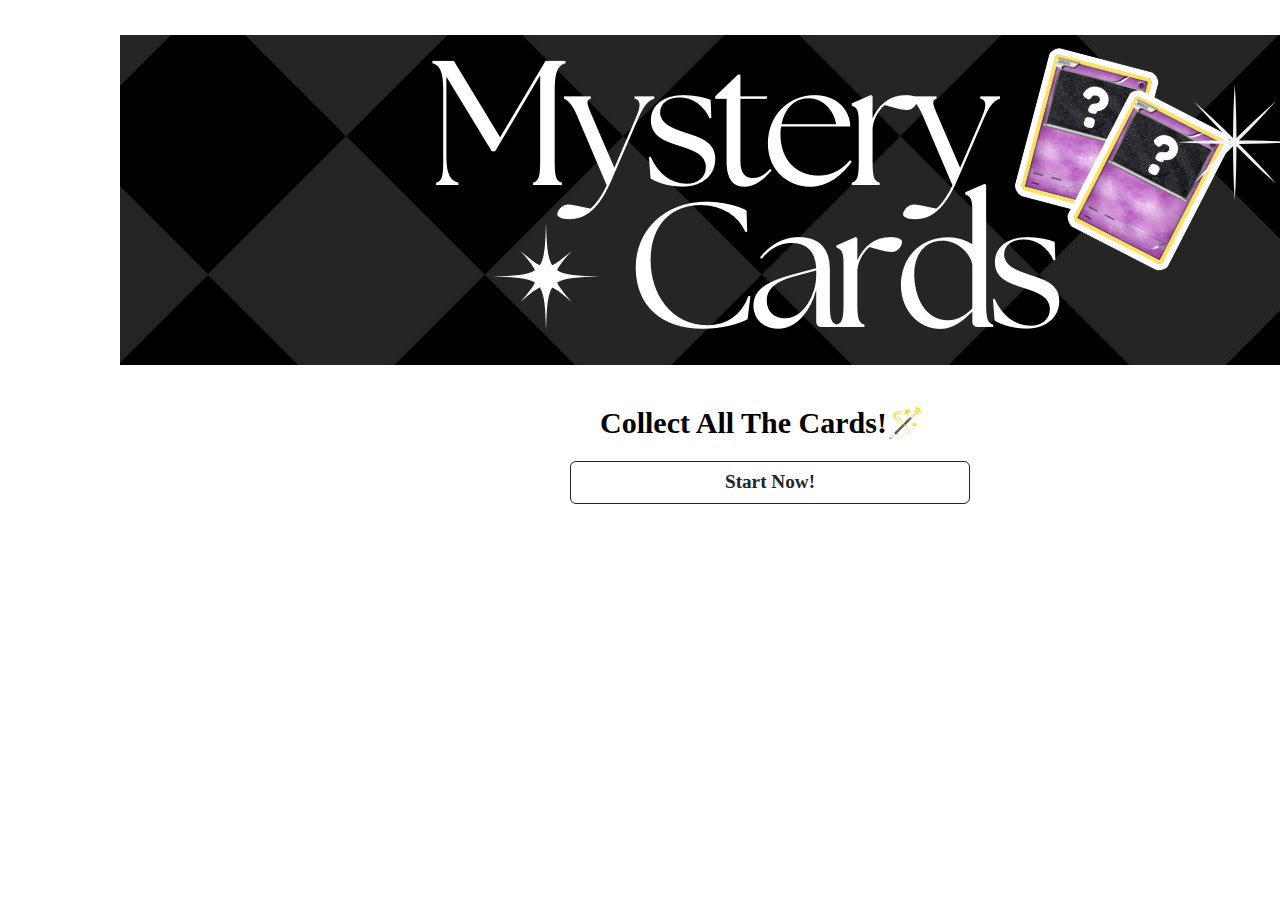
<file: index.html>
<!DOCTYPE html>
<html>
<head>
    <link href="https://cdn.jsdelivr.net/npm/bootstrap@5.2.3/dist/css/bootstrap.min.css" rel="stylesheet">
    <script src="https://cdn.jsdelivr.net/npm/bootstrap@5.2.3/dist/js/bootstrap.bundle.min.js"></script>
    <title>Fun Page</title>
    <link rel="stylesheet" href="style.css">
    <meta charset="UTF-8">
    <meta name="viewport" content="width=device-width, initial-scale=1.0">
    <style>
        #top {
            position: relative; /* Ensure relative positioning for absolute child */
        }

        #instructions {
            position: absolute; 
            top: calc(550px); 
            left: 700px; 
            font-weight: bolder;
            font-family: Georgia, 'Times New Roman', Times, serif;
            font-size: xx-large;
        }

        #guessbox {
            position: absolute; 
            top: calc(600px); 
            left: 720px; 
        }

        #check{
            position: absolute; 
            top: calc(650px); 
            left: 350px; 
        }

        #note{
            position: absolute; 
            top: calc(810px); 
            left: 200px; 
        }

        @media (max-width: 600px){
            .container{
                width: 100%;
            }
            .container phone{
                width: 100%;
            }
        }

    </style>
</head>
<body>

    <div id="top" class="container"> 
        <img src="fun page.png" alt="page header" >
        <p class="container phone" style="padding-left: 480px; font-size: 30px; color: #000000; font-family: Georgia, 'Times New Roman', Times, serif; font-weight: bolder;">Collect All The Cards!🪄</p>
        <button id="startbtn" type="submit" class="btn btn-outline-dark container" style="width: 400px; margin-left: 450px; font-size: larger; font-family: Georgia, 'Times New Roman', Times, serif; font-weight: bolder;" onclick="start()">Start Now!</button>
        <div id="game" style="padding-left: 200px;">
            <div class="container" id="instructions"></div>
            
            <div id="guessbox"></div>
            <div id="check"></div>
            
            <div id="card"></div>
        </div>
    </div>
    

    <script>
        var Indexr; // Variable to store the index of the chosen card
    
        // Function to start the game
        function start(){
            // Clear the game area and reset the elements
            document.getElementById("game").innerHTML = "<div class='container' id='instructions'></div> <div id='guessbox'></div> <div id='check'></div> <div id='card'></div>";
    
            // Array of card images
            var cards = [
                "<img src='catcard.png'></img>",
                "<img src='dogcard.png'></img>",
                "<img src='hamstercard.png'></img>"
            ];
    
            // Array of pet names corresponding to the cards
            var pets = [
                "cat",
                "dog",
                "hamster"
            ];
    
            // Choose a random index for the card
            Indexr = Math.floor(Math.random() * cards.length);
    
            // Hide the start button
            document.getElementById("startbtn").style.display = 'none';
    
            // Display the selected card
            document.getElementById("card").innerHTML = cards[Indexr];
    
            // Display instructions for the game
            document.getElementById("instructions").innerHTML = "Guess The Pet Name";
    
            // Display input box for user's guess
            document.getElementById("guessbox").innerHTML = "<input id='gbox' type='text' class='form-control' placeholder='Enter your Guess here 🪄' style='width: 320px; color: #000000; '>";
    
            // Display button to check the guess
            document.getElementById("check").innerHTML = "<button id='checkbtn' type='submit' class='btn btn-outline-dark container' style='width: 150px; margin-left: 450px; font-size: larger; font-family: Georgia; font-weight: bolder;' onclick='checking()'>Check Your Guess</button>";
        }
    
        // Function to check the user's guess
        function checking(){
            // Get the user's guess from the input box
            var guessed = document.getElementById("gbox").value;
    
            // Array of pet names
            var pets = ["cat", "dog", "hamster"];
    
            // Array of winning card images
            var win = [
                "src='catwin.png'",
                "src='dogwin.png'",
                "src='hamsterwin.png'"
            ];
    
            // Check if the guess is correct
            if(guessed.toLowerCase() == pets[Indexr]){
                // If correct, display the winning image and option to play again
                document.getElementById("game").innerHTML = "<img "+win[Indexr]+"></img> <button id='playagain' type='submit' class='btn btn-outline-dark container' style='width: 150px; margin-left: 50px; font-size: larger; font-family: Georgia; font-weight: bolder;' onclick='start()'>Collect The Rest Of The Cards!</button> <p id='note' class='container' style='padding-left: 480px; font-size: 15px; color: #000000; font-family: Georgia; font-weight: bolder;'>*You Might Get Duplicate Cards 🤭*</p>";
            } else {
                // If incorrect, prompt the user to try again
                alert("Oops! Wrong Guess, Try Again 🤓");
            }
        }
    </script>
    
</body>
</html>
</file>
<file: style.css>
#top{
    padding-left: 50px
    
}

a{
    color: gray;
}
a:hover{
    color: gray;
}

body {
    margin: 0;
    
    }
    .Navigation{
    background-color: #ffffff;
    color: #8f8f8f;
    padding: 10px 20px;
    display: flex;
    align-items: center;
}

.logo {
    margin-right: 30px;
}

.nav-links {
    list-style-type: none;
    margin: 0;
    padding: 0;
    display: flex;
}

.nav-links li {
    margin-right: 20px;
}

.nav-links li:last-child {
    margin-right: 0;
}

.nav-links a {
    color: #a1a1a1;
    text-decoration: none;
    font-size: 18px;
    margin-left: 5px;
    padding: 3px;
    font-family:'Times New Roman', Times, serif;
    
}
.nav-links a:hover{
    
    border-radius: 20px;
    padding: 3px;
    box-shadow: 0px 4px 10px rgba(255, 184, 209, 0.5);
}
</file>
